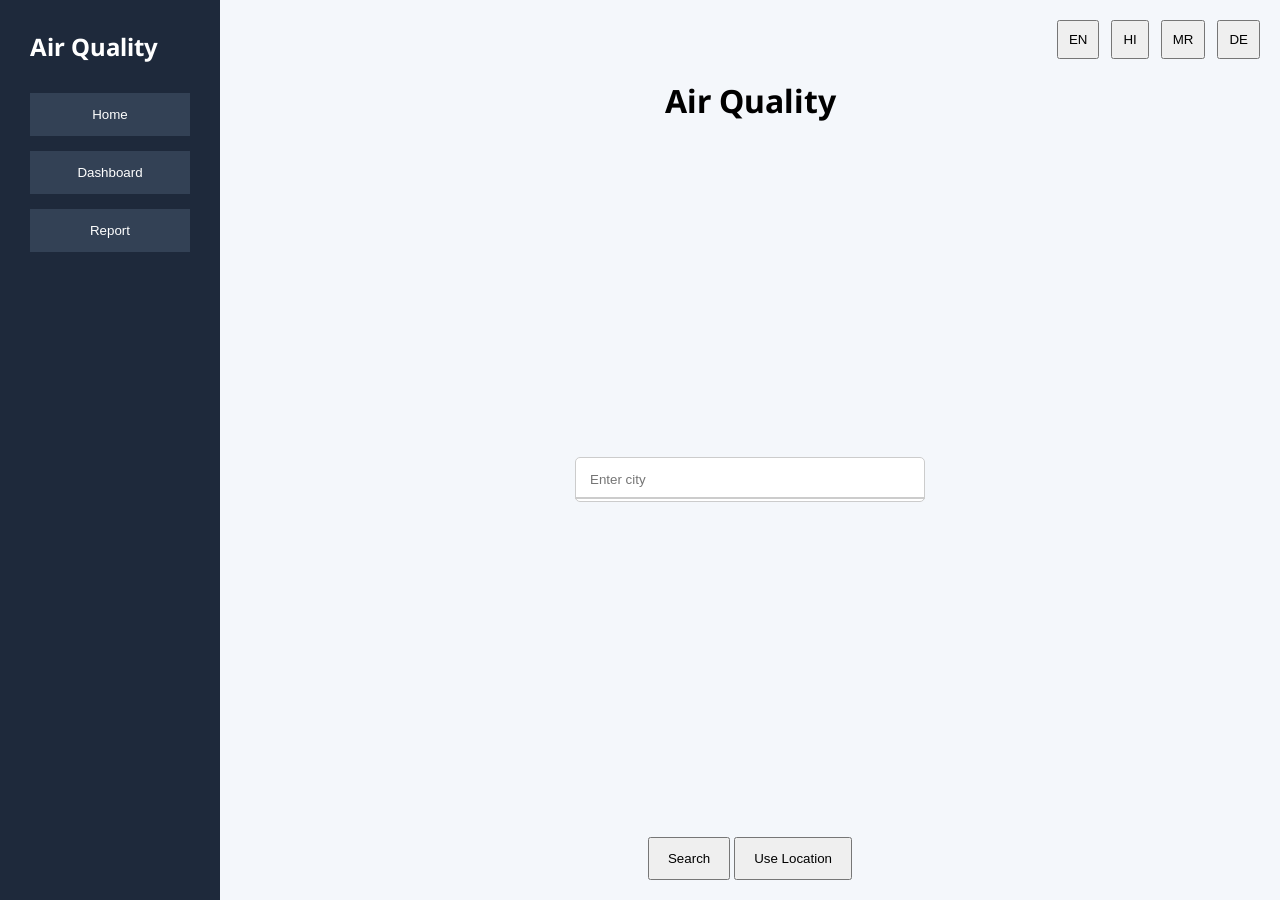
<file: index.html>
<!DOCTYPE html>
<html>
<head>

    <meta charset="UTF-8">

    <meta name="viewport"
        content="width=device-width, initial-scale=1.0">

    <title>Air Quality</title>


    <link rel="preconnect"
        href="https://fonts.googleapis.com">

    <link rel="preconnect"
        href="https://fonts.gstatic.com"
        crossorigin>


    <link href=
"https://fonts.googleapis.com/css2?family=Noto+Sans:wght@400;600&display=swap"
        rel="stylesheet">


    <link rel="stylesheet"
        href="style.css">

</head>

<body>


<div class="layout">


    <aside class="sidebar">

        <h2 id="sidebarTitle"></h2>

        <button id="navHome">
    Home
</button>

<button id="navDash" onclick="goDashboard()">
    Dashboard
</button>

<button id="navReport" onclick="goReport()">
    Report
</button>

    </aside>



    <main class="main">


        <div class="topbar">

            <button onclick="setLang('en')">
                EN
            </button>

            <button onclick="setLang('hi')">
                HI
            </button>

            <button onclick="setLang('mr')">
                MR
            </button>

            <button onclick="setLang('de')">
                DE
            </button>

        </div>



    <div class="content">
    <h1 id="title"></h1>

    <!-- Wrap the input in a container for better control -->
    <div style="position:relative; width:350px; margin:auto;">
        <input id="city" style="width:100%; padding:14px; border:1px solid #ccc; border-radius:5px;">
        <div id="suggestions" class="suggestions-box"></div>
    </div>

    <div>
        <button id="searchBtn"></button>
        <button id="locBtn"></button>
    </div>

    <div id="result"></div>
</div>

    </main>


</div>


<script src="script.js"></script>

</body>
</html>
</file>
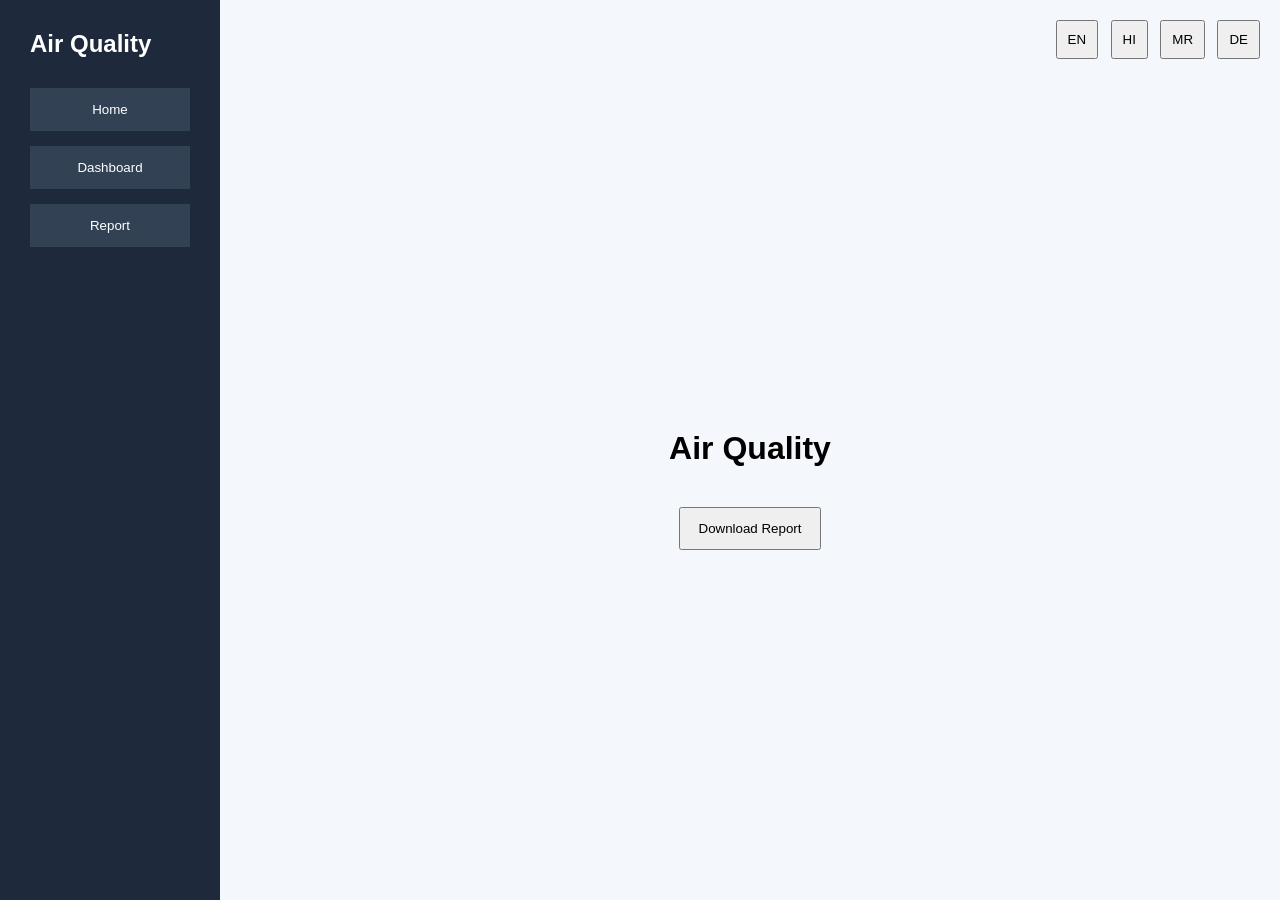
<file: report.html>
<!DOCTYPE html>
<html lang="en">

<head>

    <meta charset="UTF-8">

    <meta name="viewport"
        content="width=device-width, initial-scale=1.0">

    <title>Report</title>

    <link rel="stylesheet"
        href="style.css">

</head>


<body>


<div class="layout">


    <aside class="sidebar">

        <h2 id="sidebarTitle"></h2>


        <button
            id="navHome"
            onclick="location.href='index.html'">
        </button>


        <button
            id="navDash"
            onclick="goDashboard()">
        </button>


        <button
            id="navReport"
            onclick="goReport()">
        </button>

    </aside>



    <main class="main">


        <div class="topbar">

            <button onclick="setLang('en')">
                EN
            </button>

            <button onclick="setLang('hi')">
                HI
            </button>

            <button onclick="setLang('mr')">
                MR
            </button>

            <button onclick="setLang('de')">
                DE
            </button>

        </div>



        <div class="content">

            <h1 id="title"></h1>


            <div
                id="report">
            </div>


            <button
                type="button"
                class="download-btn">

                Download Report

            </button>

        </div>


    </main>


</div>



<script src="script.js?v=25"></script>


</body>
</html>
</file>
<file: style.css>
*{

    margin:0;

    padding:0;

    box-sizing:border-box;

}



body{

    font-family:
        "Noto Sans",
        Arial,
        sans-serif;

    background:#f4f7fb;

}


.layout {
    display: flex;
    min-height: 100vh;
    width: 100%; /* Ensure it fills the screen width */
}

.sidebar {
    width: 220px;
    flex-shrink: 0; /* This prevents the sidebar from getting 'squished' */
    background: #1e293b;
    color: white;
    padding: 30px;
}

.main {
    flex: 1; /* This tells the main area to grow and fill the remaining space */
    display: flex;
    flex-direction: column;
    align-items: center;
    min-width: 0; /* Prevents layout breaking on small screens */
}


.sidebar h2{

    margin-bottom:30px;

}


.sidebar button{

    width:100%;

    margin-bottom:15px;

    padding:14px;

    border:none;

    background:#334155;

    color:white;

    cursor:pointer;

}



/* MAIN */




.topbar{

    width:100%;

    padding:20px;

    text-align:right;

}


.topbar button{

    margin-left:8px;

    padding:10px;

}



.content{

    flex:1;

    width:100%;

    display:flex;

    flex-direction:column;

    justify-content:center;

    align-items:center;

    gap:20px;

}



input{

    width:350px;

    padding:14px;

}


button{

    padding:12px 18px;

    cursor:pointer;

}



.card{

    background:white;

    padding:25px;

    border-radius:10px;

}


.aqi{

    font-size:60px;

    font-weight:bold;

    margin-top:20px;

}


canvas{

    width:700px !important;

    max-width:90%;

    background:white;

    padding:20px;

    border-radius:10px;

}

.aqiWeatherCard{

    width:450px;
    margin:auto;
    padding:25px;
    border-radius:12px;
    box-shadow:0 0 10px #ccc;

}


.weatherGrid{

    display:flex;
    justify-content:space-around;
    margin:25px 0;

}

.suggestions-box{
    position:absolute;
    background:white;
    width:100%;
    max-height:200px;
    overflow-y:auto;
    border:1px solid #ccc;
    z-index:1000;
}

.suggestion-item{
    padding:10px;
    cursor:pointer;
}

.suggestion-item:hover{
    background:#f0f0f0;
}

#suggestions{
    position:absolute;
    top:40px;
    left:0;
    right:0;
    background:white;
    border:1px solid #ccc;
    max-height:200px;
    overflow-y:auto;
    z-index:999;
}

.suggestion-item{
    padding:10px;
    cursor:pointer;
}

.suggestion-item:hover{
    background:#eee;
}
</file>
